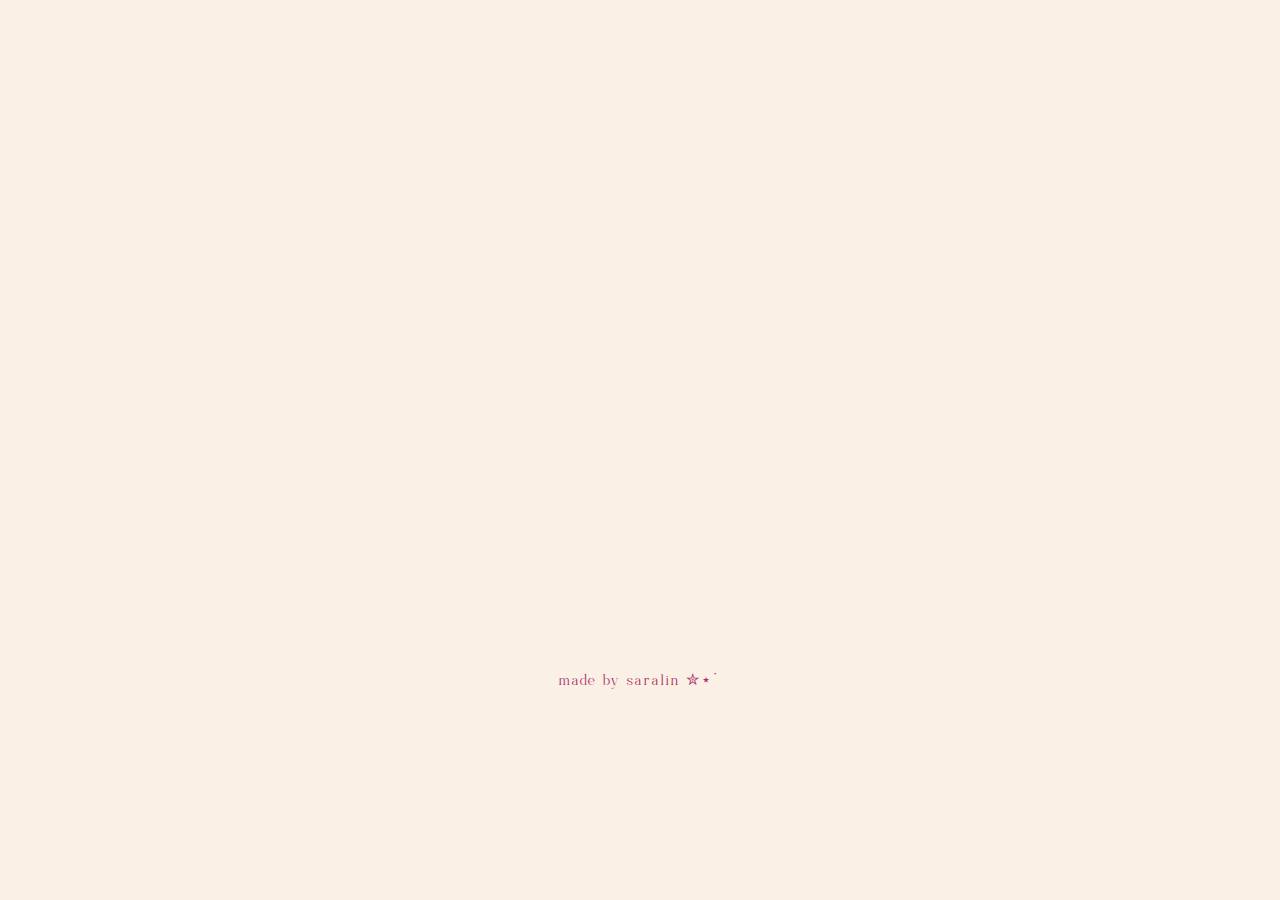
<file: index0.html>
<!DOCTYPE html>
<html lang="en">
<head>
    <meta http-equiv="Cache-Control" content="no-cache, no-store, must-revalidate">
    <meta http-equiv="Pragma" content="no-cache">
    <meta http-equiv="Expires" content="0">
    <meta charset="UTF-8">
    <meta name="viewport" content="width=device-width, initial-scale=1.0">
    <link rel="shortcut icon" href="./favicon.ico" />
    <title>Saralin Zassman</title>
    <link rel="stylesheet" href="css/loading.css">
</head>
<body>
<div id="loading-page" class="loading-page" style="display: flex">
    <div class="centered-content">
        <h1 class="animated-text">
            <span>welcome!</span>
        </h1>
        <h2 class="animated-walk" id="wavy" style="letter-spacing: 3px">draw something!</h2>
        <div id="progressText" class="hidden">Let's Go!</div>
        <div class="canvas-wrapper">
            <canvas id="canvas" width="250" height="300"></canvas>
            <img src="media/bow0.png" alt="Bow" class="bow0">
            <img src="media/bow1.png" alt="Bow" class="bow1">
        </div>
        <button id="letsgo" class="centered-content button">
            <span>let's go!</span>
        </button>
        <footer>
            <p style="letter-spacing: 2px">made by saralin ✮⋆˙</p>
        </footer>
    </div>
</div>
    <script src="js/loading.js"></script>
</div>
</body>
</html>
</file>
<file: css/loading.css>
html, body {
    margin: 5px;
    padding: 0;
    height: calc(100% - 10px); /* Subtract top and bottom margins */
    width: calc(100% - 10px); /* Subtract left and right margins */
    font-family: 'olivera', sans-serif;
    background-color: #faf0e6;
    color: #AA336A;
    letter-spacing: 5px;
    scroll-behavior: smooth;
    box-sizing: border-box; /* Includes padding and border in the width/height */
    overflow: hidden;
}

/* Media query for tablets and desktops */
@media (min-width: 768px) {
    html, body {
        margin: 10px 10% 10%; /* Top margin 0, right/left margins 10%, bottom margin 10% */
        width: 80%;
        height: 80%;
    }
}


footer{
    bottom: 0;
    display: flex;
    flex-direction: column;
    justify-content: center;
    align-items: center;
}

header {
    width: 100%; /* Ensure full width */
    display: flex;
    flex-direction: column;
    align-items: center; /* Align items horizontally in the center */
    justify-content: center; /* Center the content vertically */
    margin: 0 auto; /* Center the header if needed, but maintain full width */
}
.top-row {
    width: 80%;
    display: flex;
    align-items: center;
    position: relative; /* Needed for absolute positioning inside */
    justify-content: center; /* Centers the content horizontally */
}


h1 {
    flex-grow: 1; /* Ensures the h1 can grow to use available space */
    /*text-align: center; !* Ensures the text itself is centered within its space *!*/
}

h3 {
    width:90%; /* Ensures the h3 spans the entire width of the header */
    /*margin-left: 58%;*/
    color: dimgrey;
    /*margin-top: -4%;*/
    font-size: 17px;
    letter-spacing: 1px;
    text-align: left;
}
h2{
    font-size: 20px;

}

.header-row {
    display: flex;
    justify-content: space-between; /* Aligns children to the left and right */
    /*align-items: center; !* Aligns children vertically in the center *!*/
    width: 100%; /* Ensures the container spans the full width of its parent */
    /*padding: 0 20px; !* Optional: adds some padding on both sides *!*/
}

. #nav-wrapper {
    left: 0;
    text-align: left;

    /*display: flex;*/
    /*align-items: center;*/
}

nav ul {
    display: flex; /* Ensures the navigation items are laid out horizontally */
    padding: 0; /* Removes default padding */
    margin: 0; /* Removes default margin */
    list-style-type: none; /* Removes default list styling */
}

nav ul li {
    margin-right: 10px; /* Adds space between navigation items */
}

nav ul li a {
    text-decoration: none; /* Removes underline from links */
    color: #AA336A; /* Pink text color, adjust as needed */
}

main {
    margin: 20px;
    padding: 20px;
    background: white;
}
@font-face {
    font-family: 'YourFontName';
    src: url('IdeaProjects/website-test/Olivera.otf') format('opentype'); /* Change the path and format according to your font files */
}

.loading-page {
    background-color: #faf0e6; /* Beige background */
    color: #AA336A; /* Pink text */
    display: flex;
    justify-content: center;
    align-items: center;
    position: absolute;
    width: 100%;
    height: 100%;
    /*position: fixed;*/
    z-index: 1000;
    top:0;
    left: 0;

    /*display: none;*/
}

.centered-content {
    text-align: center;
    align-items: center; /* Centers children horizontally */
    flex-direction: column; /* Stacks children vertically */
    justify-content: center; /* Optional: centers children vertically if needed */
    display: flex;
}

.centered-content button {
    letter-spacing: 1px;
    opacity: 0;
    padding: 2px 15px;
    font-family: 'olivera', sans-serif;
    font-size: 15px;
    color: #AA336A; /* Text color */
    background-color: #faf0e6; /* Initial background color */
    background-size: 200% 100%;
    background-position: right bottom;
    border: solid 1px #e4d5b7;
    border-radius: 20px;
    cursor: pointer;
    box-shadow: 0 2px 3px rgba(0, 0, 0, 0.1);
    margin-top: 10px;
    transition: opacity 1s ease;
    animation: fadeInAndFill 8s ease forwards;
}
.centered-content button span {
    opacity: 0;
    transition: opacity 1s ease;
}
@keyframes fadeInAndFill {
    0%, 20% {
        opacity: 0;
    }
    20% { // Opacity reaches 1 at 20% of the animation time
    opacity: 1;
    }
    100% {
        opacity: 1;
    }
}
.progress-bar {
    width: 50%;
    height: 10px;
    background-color: #faf0e6;
    border: solid 1px #e4d5b7;
    /*border-radius: 50px;*/
    overflow: hidden;
    position: relative;
    margin-bottom: 15px;
    box-shadow: 0 2px 3px rgba(0, 0, 0, 0.1);
    padding: 0;
    transition: opacity 1s ease;
}

.progress-bar-fill {
    background-color: #e4d5b7;
    width: 0%;
    height: 100%;
    /*border-radius: 50px;*/
    transition: width 8s ease-in-out;

}


.hidden {
    display: none;
    opacity: 0;
    transition: opacity 2s ease;
}

.visible {
    display: block;
    opacity: 1;
}

.animated-text span {
    display: inline-block;
    opacity: 0;
    transform: translateX(-50px);
    animation: slideIn 2s ease forwards;
    animation-delay: 2s; /* Adjust the delay as needed */
    /*margin: -4px;*/
}
.animated-text span {
    display: inline-block;
    opacity: 0;
    animation: slideIn 1s ease forwards;
}

@keyframes slideIn {
    0% {
        opacity: 0;
        transform: translateY(-50px); /* Initial rotation and position */
    }
    100% {
        opacity: 1;
        transform: translateY(0); /* Final rotation and position */
    }
}

.animated-walk {
    opacity: 0;
    transform: translateX(-100px); /* Initial position off-screen */
    animation: slideInWalk 2s ease forwards;
    animation-delay: 1s; /* Delay the animation by 1.5 seconds */
}

@keyframes slideInWalk {
    0% {
        opacity: 0;
        transform: translateX(-100px); /* Initial position off-screen */
    }
    100% {
        opacity: 1;
        transform: translateX(0); /* Final position */
    }
}

#canvas {
    display: block; /* This removes any default margin */
    width: 250px; /* Match the width of the canvas */
    height: 300px; /* Match the height of the canvas */
    background-color: white;
    clip-path: polygon(
            0% 6%, 5% 3%, 10% 6%, 15% 3%, 20% 6%, 25% 3%, 30% 6%, 35% 3%, 40% 6%, 45% 3%, 50% 6%,
            55% 3%, 60% 6%, 65% 3%, 70% 6%, 75% 3%, 80% 6%, 85% 3%, 90% 6%, 95% 3%, 100% 6%,
            100% 94%, 95% 97%, 90% 94%, 85% 97%, 80% 94%, 75% 97%, 70% 94%, 65% 97%, 60% 94%,
            55% 97%, 50% 94%, 45% 97%, 40% 94%, 35% 97%, 30% 94%, 25% 97%, 20% 94%, 15% 97%,
            10% 94%, 5% 97%, 0% 94%);
    overflow: visible; /* Ensures nothing is hidden */

}
@font-face {
    font-family: 'olivera';
    src: url('../Olivera.otf') format('opentype'); /* Change the path and format according to your font files */
    font-weight: normal;
    font-style: normal;
}
.bow0 {
    position: absolute;
    top: 0; /* Position at the top of the wrapper */
    right: -25px; /* Position at the right of the wrapper */
    width: 50px; /* Optional: set a specific size for the bow */
    height: auto; /* Maintain aspect ratio */
    transform: rotate(20deg); /* Tilt the bow by -10 degrees */
}
.bow1 {
    position: absolute;
    bottom: 0; /* Position at the top of the wrapper */
    left: -20px; /* Position at the right of the wrapper */
    width: 50px; /* Optional: set a specific size for the bow */
    height: auto; /* Maintain aspect ratio */
    transform: rotate(20deg); /* Tilt the bow by -10 degrees */
}
.canvas-wrapper {
    opacity: 0; /* Initial opacity set to 0 */
    animation: fadeIn 2s ease-out 1s forwards; /* Add 'forwards' to keep final state */
    position: relative; /* This makes the positioning of the bows absolute relative to this container */
    width: 250px; /* Match the width of the canvas */
    height: 300px; /* Match the height of the canvas */
}
@keyframes fadeIn {
    from {
        opacity: 0;
    }
    to {
        opacity: 1;
    }
}

.wavy {
    animation-name: wavy;
    animation-duration: 2s;
    animation-timing-function: ease;
    animation-iteration-count: infinite;
    position: relative;
    top: 0;
    left: 0;
}
@keyframes wavy {
    0% {
        top: 0px;
    }
    50% {
        top: -10px;
    }
    100% {
        top: 0px;
    }
}
</file>
